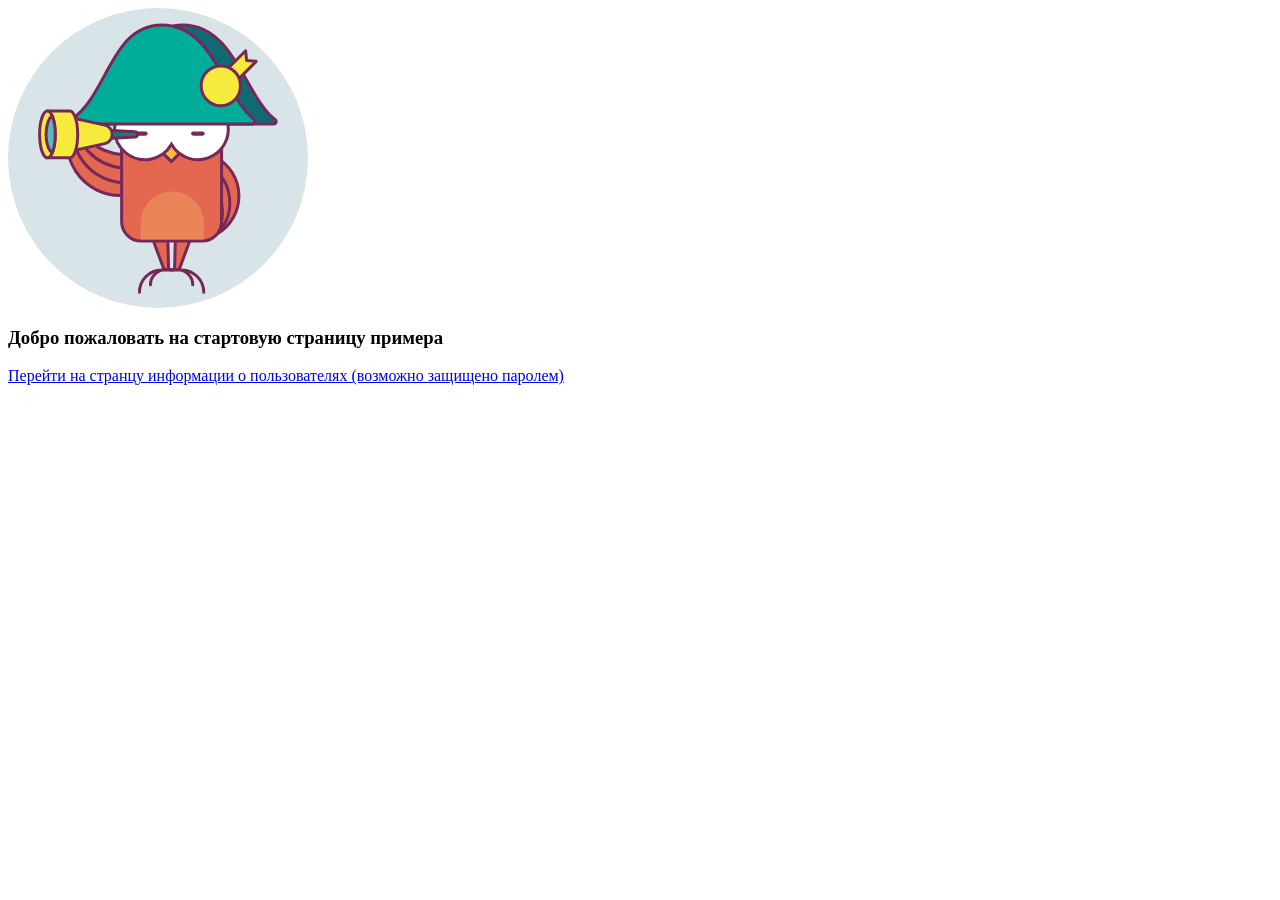
<file: hw12-web-server/src/main/resources/static/index.html>
﻿<html xmlns="http://www.w3.org/1999/xhtml" content="text/html;" lang="ru">
<head>
    <title>Index</title>
</head>
<body>
<div class="top">
    <img src="img/logo.svg" style="width: 300px; height: 300px" alt="logo">
    <br/>
    <h3>Добро пожаловать на стартовую страницу примера</h3>
    <a href="clients">Перейти на странцу информации о пользователях (возможно защищено паролем)</a>
</div>
</body>
</html>
</file>
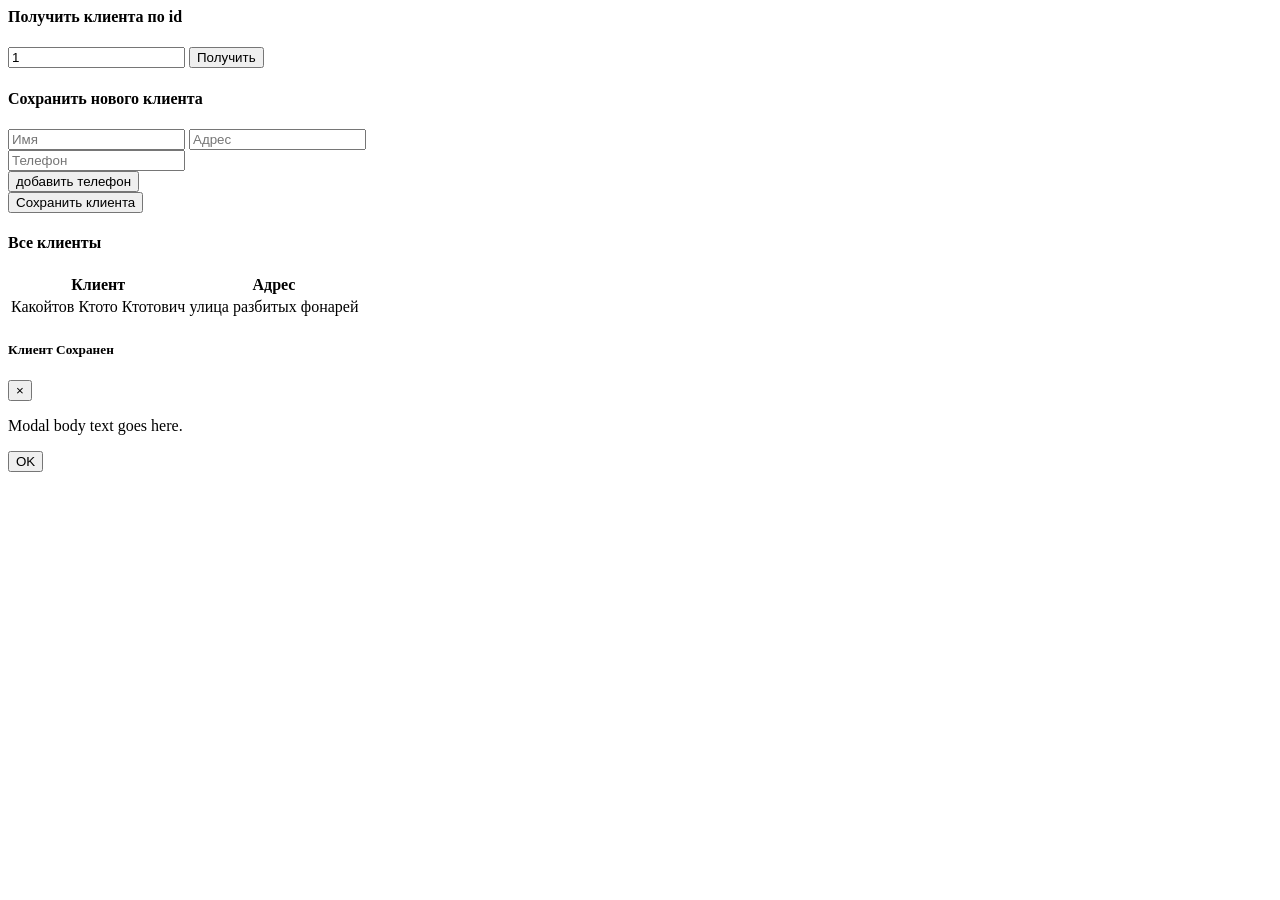
<file: hw14-spring-boot/src/main/resources/templates/index.html>
<html xmlns="http://www.w3.org/1999/xhtml" lang="ru">
<head>
    <link th:rel="stylesheet" th:href="@{/webjars/bootstrap/4.0.0-2/css/bootstrap.min.css} "/>
    <link th:rel="stylesheet" th:href="@{/css/main.css} "/>
    <script th:src="@{/webjars/jquery/3.0.0/jquery.min.js}"></script>
    <script th:src="@{/webjars/popper.js/1.12.9-1/umd/popper.min.js}"></script>
    <script th:src="@{/webjars/bootstrap/4.0.0-2/js/bootstrap.min.js}"></script>
    <script th:src="@{/js/main.js}"></script>

    <title>Пользователи</title>
</head>

<body class="d-grid gap-4">
<main>
    <h4>Получить клиента по id</h4>
    <input type="text" id="clientIdTextBox" value="1" placeholder="Введите id клиента">
    <button class="btn btn-primary" onclick="getClientById()">Получить</button>
    <pre id="clientDataContainer"></pre>

    <h4>Сохранить нового клиента</h4>
    <input type="text" id="clientName" class="ml-3" value="" placeholder="Имя">
    <input type="text" id="clientAddress" class="ml-3" value="" placeholder="Адрес"><br/>
    <div id="phoneInputs">
        <input type="text" id="clientPhone1" class="phone ml-3" value="" placeholder="Телефон">
    </div>
    <button class="btn btn-light" onclick="addPhone()">добавить телефон</button>
    <br/>
    <button class="btn btn-primary" onclick="saveClient()">Сохранить клиента</button>

    <h4>Все клиенты</h4>
    <table>
        <thead>
        <tr>
            <th th:text="Клиент">Клиент</th>
            <th th:text="Адрес">Адрес</th>
        </tr>
        </thead>
        <tbody>
        <tr th:each="client: ${allClients}">
            <td th:text="${client.name}">Какойтов Ктото Ктотович</td>
            <td th:text="${client.address.street}">улица разбитых фонарей</td>
        </tr>
        </tbody>
    </table>
</main>
<!-- Modal -->
<div class="modal" tabindex="-1" role="dialog" id="showClientModal">
    <div class="modal-dialog" role="document">
        <div class="modal-content">
            <div class="modal-header">
                <h5 class="modal-title">Клиент Сохранен</h5>
                <button type="button" class="close" data-dismiss="modal" aria-label="Close">
                    <span aria-hidden="true">&times;</span>
                </button>
            </div>
            <div class="modal-body" id="clientDataModal">
                <p>Modal body text goes here.</p>
            </div>
            <div class="modal-footer">
                <button type="button" class="btn btn-primary" data-dismiss="modal">OK</button>
            </div>
        </div>
    </div>
</div>
</body>
</html>
</file>
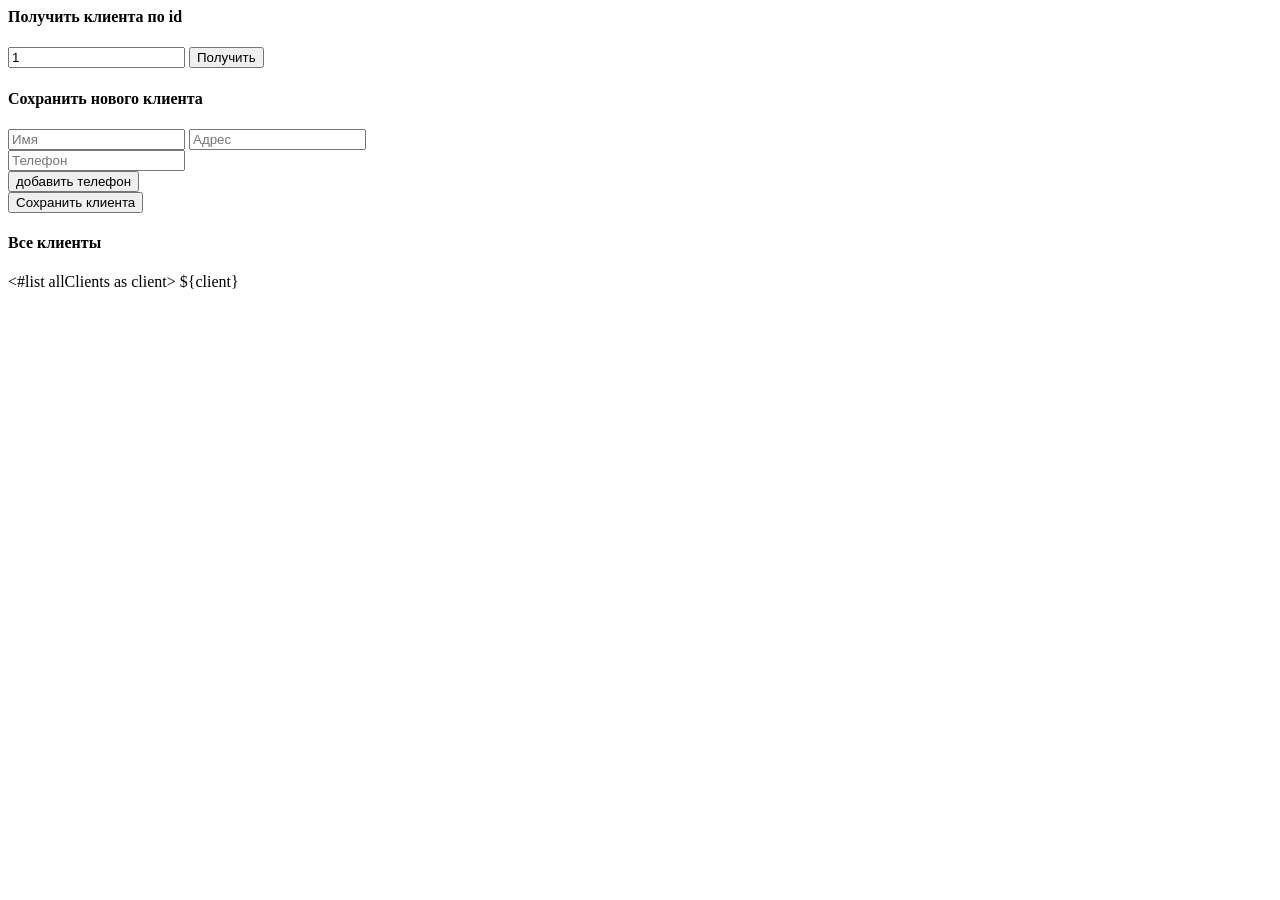
<file: hw12-web-server/src/main/resources/templates/clients.html>
<html xmlns="http://www.w3.org/1999/xhtml" lang="ru">
<head>
    <script>
        function getClientById() {
            const clientIdTextBox = document.getElementById('clientIdTextBox');
            const clientDataContainer = document.getElementById('clientDataContainer');
            const id = clientIdTextBox.value;
            fetch('api/clients/' + id)
                .then(response => response.json())
                .then(client => clientDataContainer.innerHTML = JSON.stringify(client));
        }

        function saveClient() {
            const clientDataContainer = document.getElementById('clientDataContainer');
            const clientName = document.getElementById('clientName').value;
            const clientAddress = document.getElementById('clientAddress').value;
            const clientPhones = document.getElementById('phoneInputs').children;
            let phones = [];
            for (const clientPhone of clientPhones) {
                console.log(clientPhone)
                phones.push({id: null, number: clientPhone.value})
            }
            const data = {
                id: null,
                name: clientName,
                address: {id: null, street: clientAddress},
                phones: phones
            }
            fetch('api/clients/', {
                method: "POST",
                headers: {'Content-Type': 'application/json'},
                body: JSON.stringify(data)
            })
                .then(response => response.json())
                .then(client => clientDataContainer.innerHTML = JSON.stringify(client));
        }

        function addPhone() {
            let phonesContainer = document.getElementById('phoneInputs');
            let i = phonesContainer.children.length;
            console.log(i);
            const phoneInput = document.createElement('input');
            phoneInput.className = 'phone';
            phoneInput.placeholder = "Телефон";
            phoneInput.id = 'clientPhone' + i;
            phonesContainer.appendChild(phoneInput);
        }
    </script>
    <title>Пользователи</title>
</head>

<body>
<h4>Получить клиента по id</h4>
<input type="text" id ="clientIdTextBox" value="1" placeholder="Введите id клиента">
<button onclick="getClientById()">Получить</button>
<pre id ="clientDataContainer"></pre>

<h4>Сохранить нового клиента</h4>
<input type="text" id="clientName" value="" placeholder="Имя">
<input type="text" id="clientAddress" value="" placeholder="Адрес"><br/>
<div id="phoneInputs">
        <input type="text" id="clientPhone1" class="phone" value="" placeholder="Телефон">
</div>
<button onclick="addPhone()">добавить телефон</button><br/>
<button onclick="saveClient()">Сохранить клиента</button>

<h4>Все клиенты</h4>
<#list allClients as client>
    ${client} <br/>
</#list>
</body>
</html>
</file>
